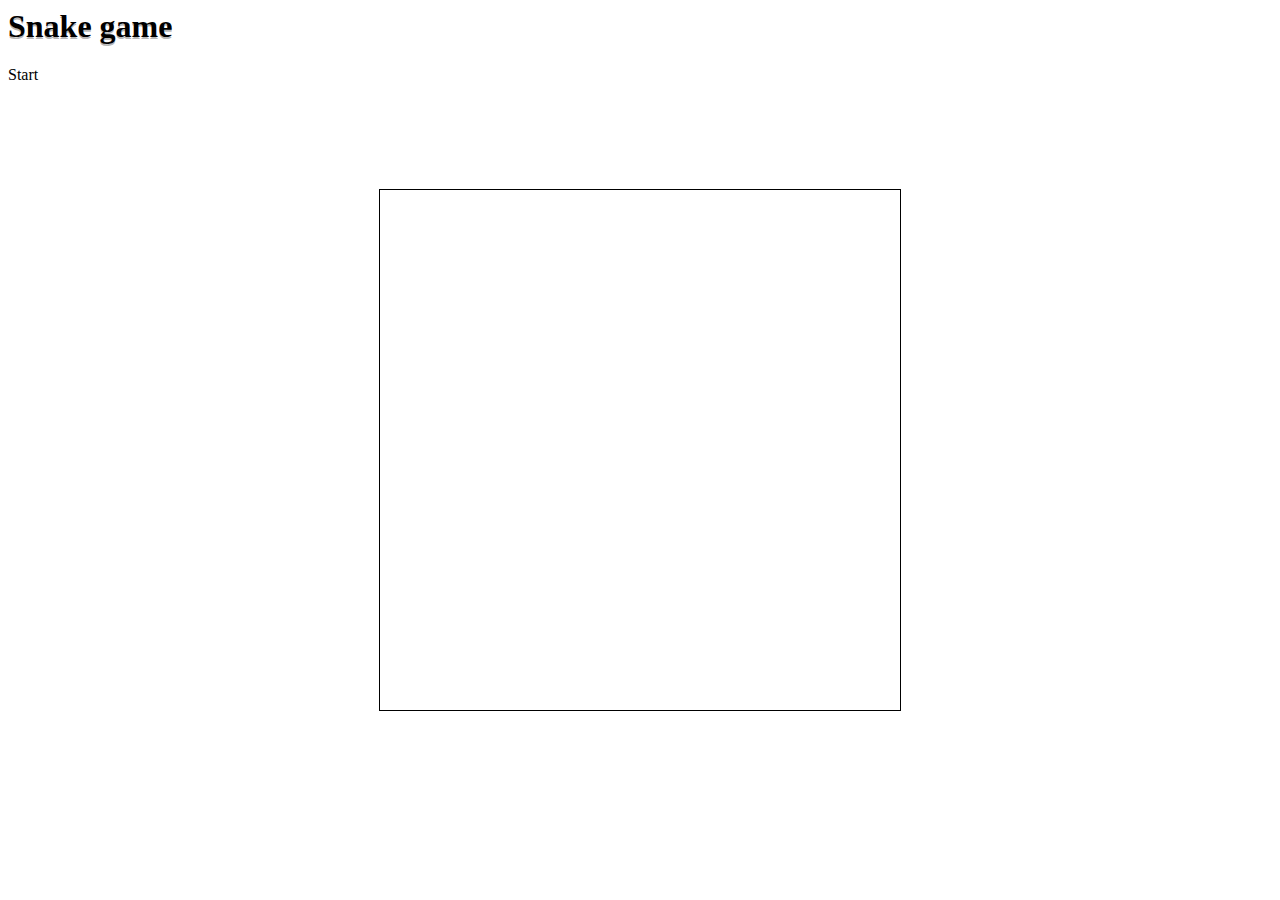
<file: index.html>
<html lang="en">
<head>
    	<link rel="stylesheet" href="snake.css"> 
    	<meta charset="UTF-8">
	<title>Snake Game</title>
    <script src="https://ajax.googleapis.com/ajax/libs/jquery/3.3.1/jquery.min.js"></script>
    <script>
	    /*$("#StartButton").click(function () {
            $("#SplashScreen").toggle();
		   
	    });*/
	</script>
</head>
<body>
	<div id="splashScreen">
		<h1>Snake game</h1>
		<div id="start">Start</div>
	</div>

<script src="snake.js"></script> 
</body>
</html>
</file>
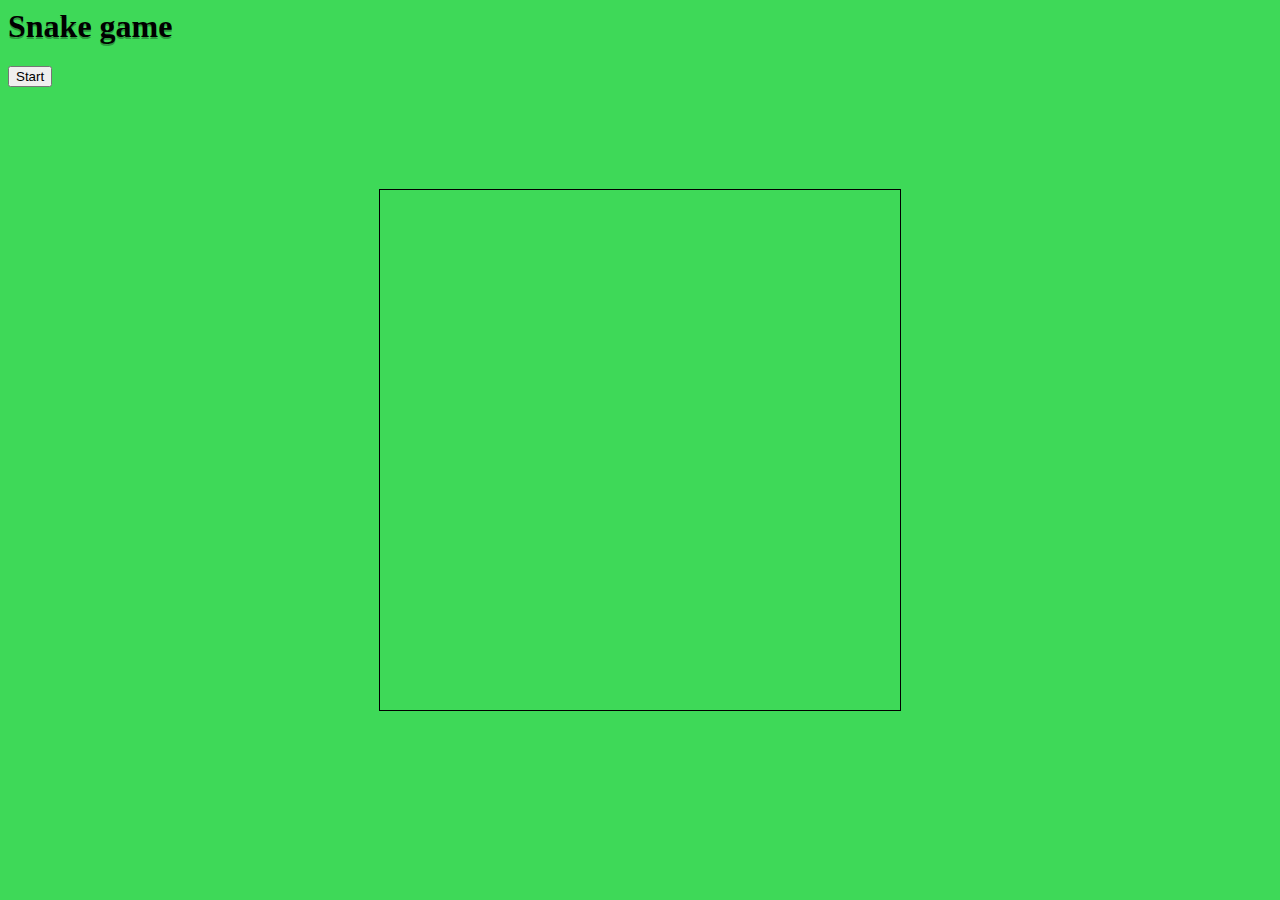
<file: snake.html>
<html lang="en">
<head>
    	<link rel="stylesheet" href="snake.css"> 
    	<meta charset="UTF-8">
	<title>Snake Game</title>
    <script src="https://ajax.googleapis.com/ajax/libs/jquery/3.3.1/jquery.min.js"></script>
    <script>
	    $("#StartButton").click(function () {
            $("#SplashScreen").toggle();
		   
	    });
	</script>
</head>
<body style="background-color:#3ed958;">  <!-- Kei inline styles -->
    	<div id="SplashScreen">
		<h1>Snake game</h1>
		<input id="StartButton" type="button" value="Start"/>
	</div>

	<canvas id="GameCanvas" style="display: none;">Game Stuff</canvas>

<script src="snake.js"></script> 
</body>
</html>
</file>
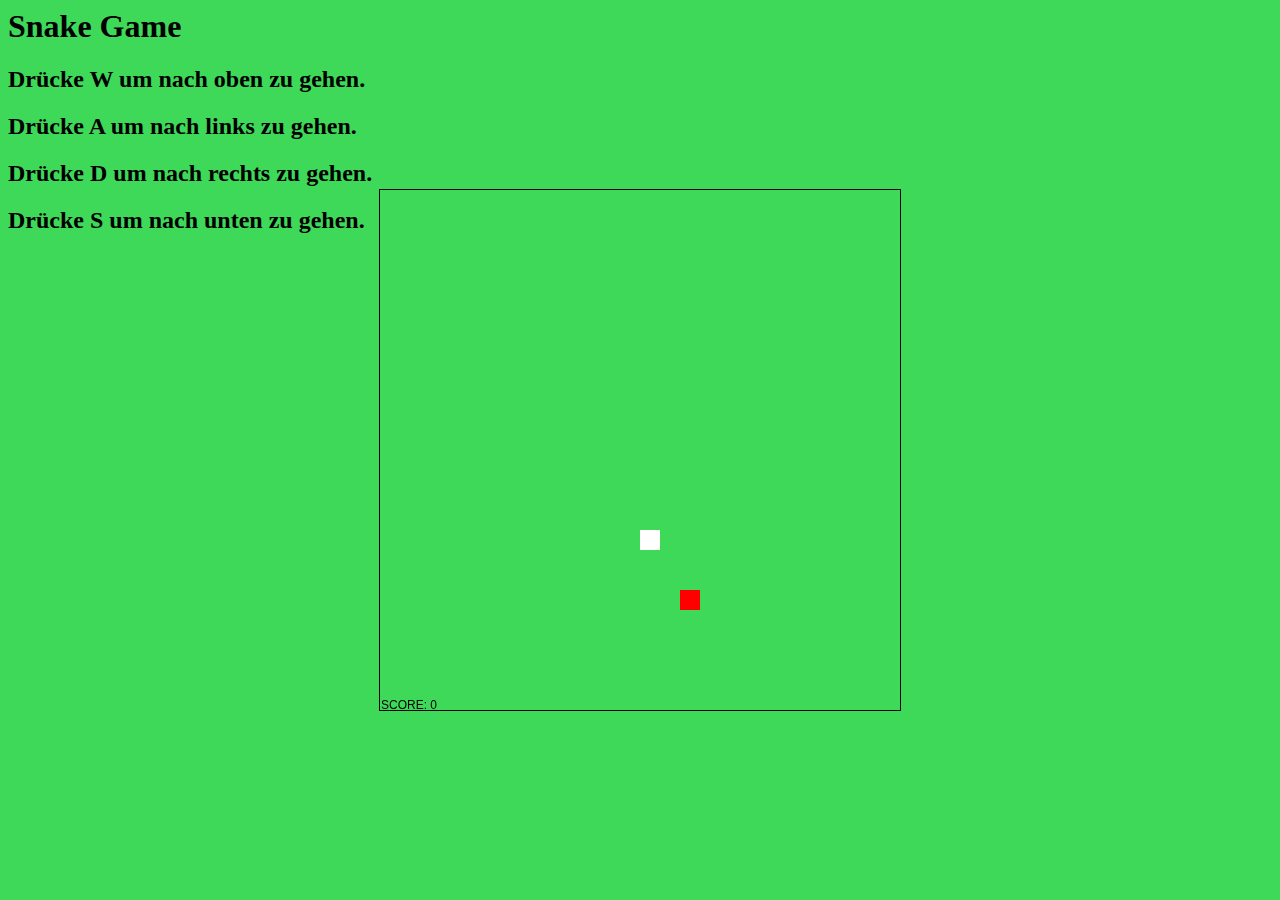
<file: Snake/snake.html>
<html lang="en">
<head>
    
    <link rel="stylesheet" href="snake.css"> 
    <meta charset="UTF-8">
	<title>Snake Game</title>
</head>
<body style="background-color:#3ed958;"> 
    <h1>Snake Game</h1>
    
    <h2><b>Drücke W um nach oben zu gehen.</b></h2>
    <h2><b>Drücke A um nach links zu gehen.</b></h2>
    <h2><b>Drücke D um nach rechts zu gehen.</b></h2>
    <h2><b>Drücke S um nach unten zu gehen.</b></h2>
	<script src="snake.js"></script> 
</body>
</html>
</file>
<file: snake.css>
canvas {
		display: block;
		position: absolute;
		border: 1px solid #000;
		margin: auto;
		top: 0;
		bottom: 0;
		right: 0;
		left: 0;
        
	}

//splash screen muen gstaltet werde

body {
   margin: 0; 
   padding: 0;
   background: -webkit-linear-gradient(left, #25c481, #25b7c4);
    background: linear-gradient(to right, #25c481, #25b7c4);
    }

#splash {
   width: 100%;
   height: auto;
   position: fixed;
   top: 0;
   left: 0;
   z-index: 1;
   
   animation: moment-on 1s linear 5s;
   animation-fill-mode: forwards;
}

#wrapper {
   opacity: 0;
   animation: moment-off 0s linear 5s;
   animation-fill-mode: forwards;
   text-align: center;
   color: #555;
   border: 1px solid #aaa;
   border-radius: 10px;
   margin: 20px 20px;
   height: 450px;
   background-color: #fff;
}

h1 {
   text-shadow: 0 1.5px 0 rgba(0, 0, 0, 0.3);
}

.one-edge-shadow {
  -webkit-box-shadow: 0 8px 6px -6px black;
     -moz-box-shadow: 0 8px 6px -6px black;
          box-shadow: 0 8px 6px -6px black;
}


@keyframes moment-on {
   from {opacity: 1;} 
   10% {opacity: 0.1;}
   to {opacity: 0;}
}

@keyframes moment-off {
   from {opacity: 0;} 
   to {opacity: 1;}
}
</file>
<file: Snake/snake.css>
canvas {
		display: block;
		position: absolute;
		border: 1px solid #000;
		margin: auto;
		top: 0;
		bottom: 0;
		right: 0;
		left: 0;
        
	}
</file>
